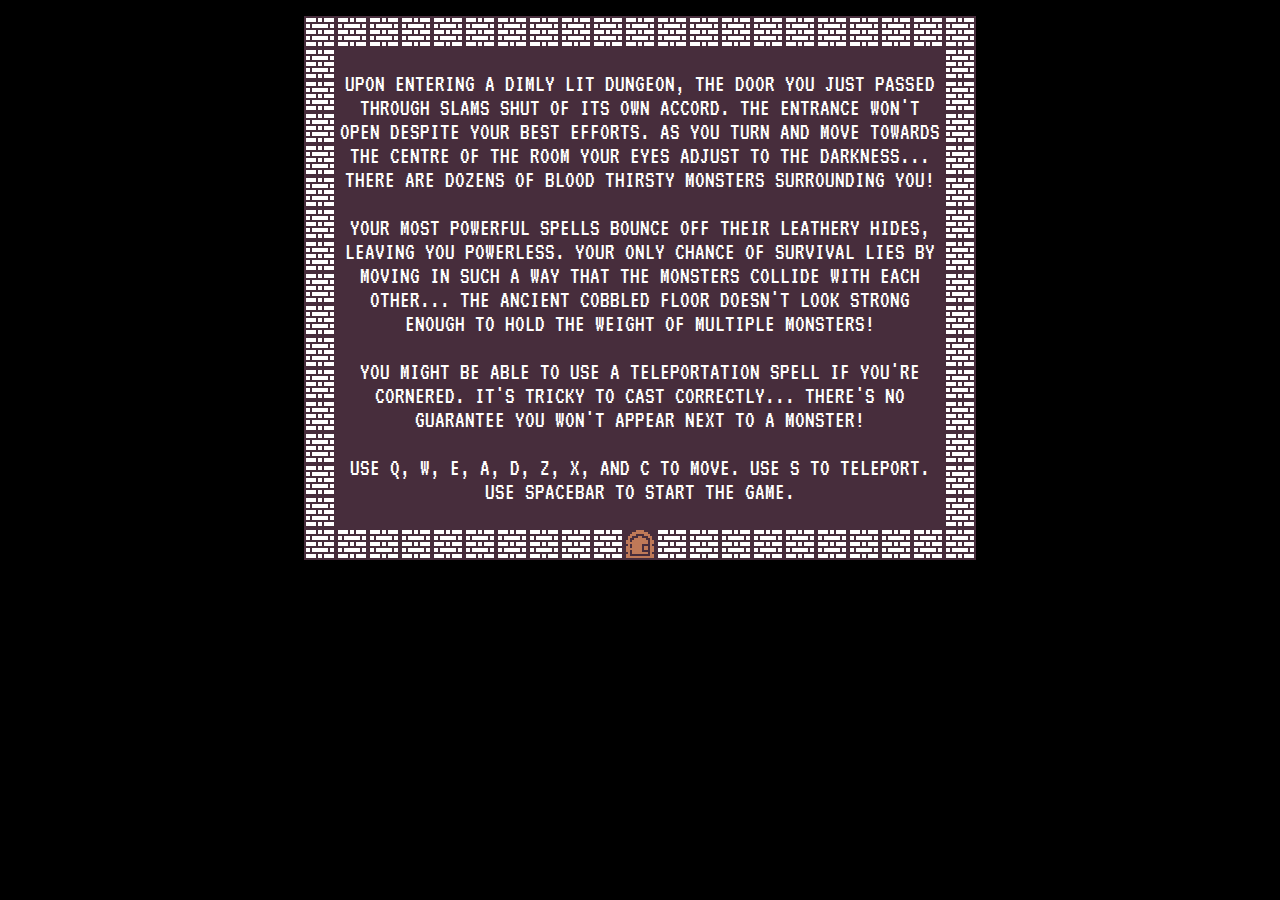
<file: index.html>
<!DOCTYPE html>
<html lang="en">
	<head>
		<meta charset="utf-8">
		<meta name="viewport" content="width=device-width, initial-scale=1">
		<link rel="stylesheet" href="css/app.css">
		<script src="js/animation.js"></script>
		<script src="js/app.js"></script>
		<script src="js/audio.js"></script>
		<script src="js/canvas.js"></script>
		<script src="js/cells.js"></script>
		<script src="js/controls.js"></script>
		<script src="js/enemies.js"></script>
		<script src="js/locking.js"></script>
		<script src="js/map.js"></script>
		<script src="js/messages.js"></script>
		<script src="js/menu.js"></script>
		<script src="js/player.js"></script>
		<script src="js/rendering.js"></script>
		<script src="js/utilities.js"></script>
		<script src="js/wrapper.js"></script>
		<script>
			window.addEventListener("DOMContentLoaded", function() {
				boot_menu();
			});
		</script>
	</head>
	<body>
		<div id="wrapper"></div>
	</body>
</html>
</file>
<file: css/app.css>
@import url("https://fonts.googleapis.com/css?family=VT323&display=swap");

html, body {
	margin: 0;
	padding: 0;
	border: 0;
	font-size: 16px;
	color: #ffffff;
	background: #000000;
	text-align: center;
	font-family: "VT323", monospace;
}

body {
	padding: 16px;
}

div {
	margin: 0 auto;
	width: 608px;
	height: 480px;
	padding: 32px;
	background-image: url("../images/background.png");
	background-repeat: no-repeat;
	position: relative;
}

section {
	position: absolute;
	width: 608px;
	height: 480px;
	top: 32px;
	left: 32px;
	line-height: 24px;
	font-size: 24px;
	text-transform: uppercase;
	background-color: #472d3c;
}

table, tr, td {
	margin: 0;
	padding: 0;
	border: 0;
}

table {
	border-collapse: collapse;
	margin: 0 auto;
}

td {
	width: 32px;
	height: 32px;
}

img {
	display: block;
	width: 32px;
	height: 32px;
	image-rendering: pixelated;
	image-rendering: crisp-edges;
}
</file>
